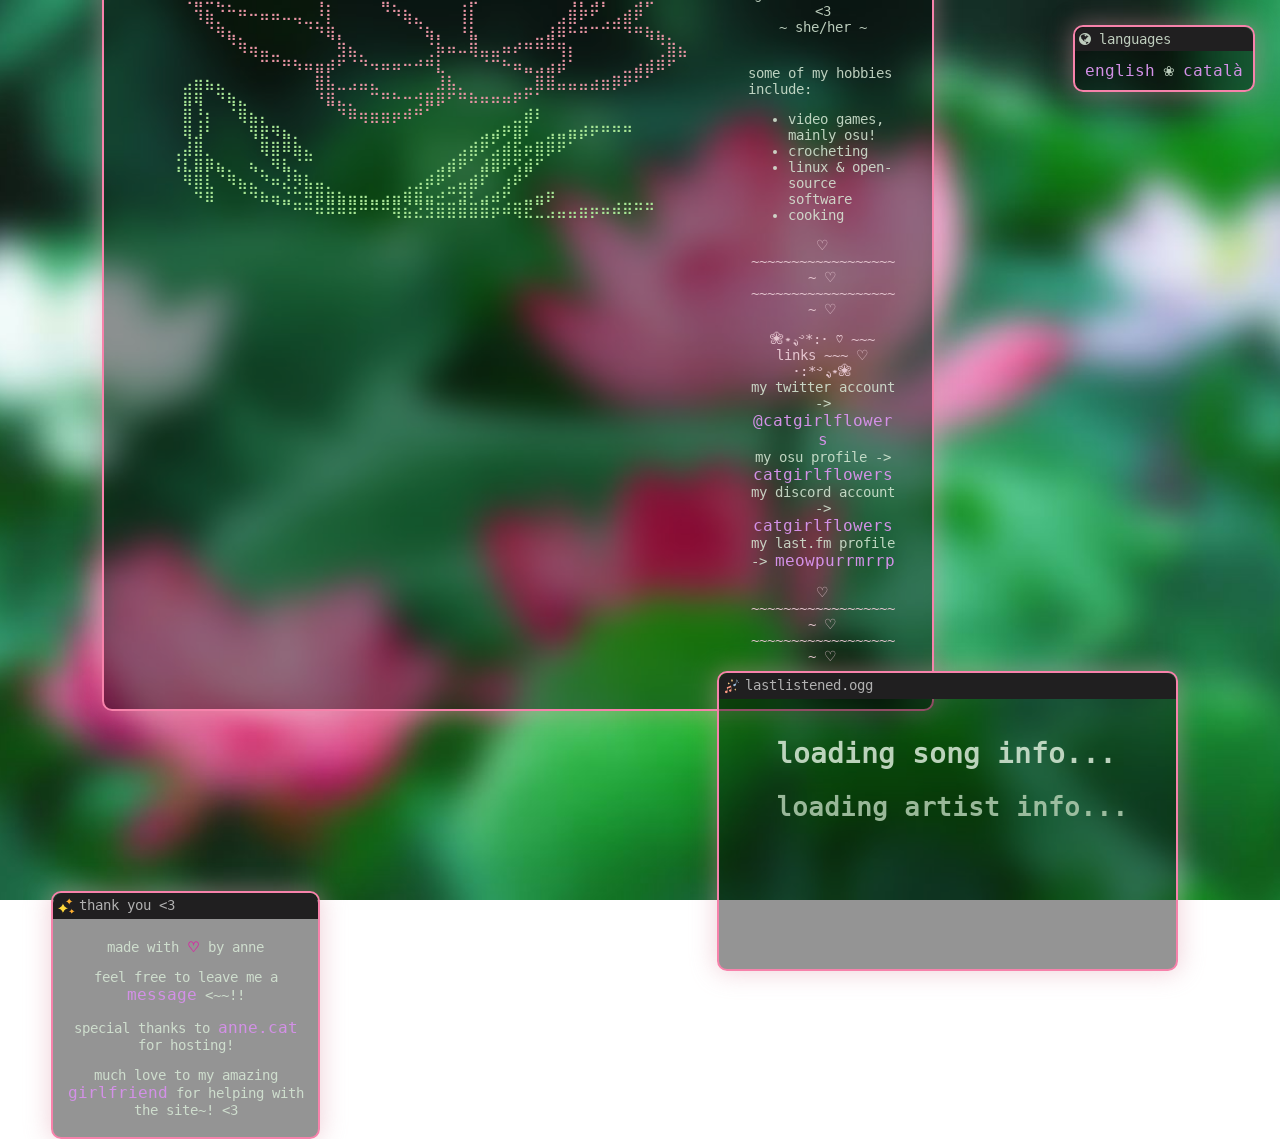
<file: index.html>
<!DOCTYPE html>
<html lang="en">

<head>
  <meta charset="utf-8">
  <title>anne's lotus pond</title>
  <link rel="stylesheet" href="./style.css">
  <script src="./meow.js" async></script>
  <link rel="icon" href="./media/favicon.ico">
  <link rel="stylesheet" href="https://cdnjs.cloudflare.com/ajax/libs/font-awesome/4.7.0/css/font-awesome.min.css">
</head>

<body>
  <div id="background"></div>
  <main>
    <div id="everythingbagel">
      <div class="window" id="languages">
        <div class="titlebar" id="titlebarlang">
          <i class="fa fa-globe"></i> <span>languages</span>
        </div>
        <div id="langcontent">
          <a href="index.html">english</a>
          <span> ❀ </span>
          <a href="indexcat.html">català</a>
        </div>
      </div>
      <div class="window" id="window0">
        <div class="titlebar" id="titlebar0">
          <img class="icon" src="./media/lotusemoji.png" alt="lotus icon">
          <span class="titlebartext">
            lotus.info
          </span>
        </div>
        <div id="contents">
          <pre id="ascii">
⠀⠀⠀⠀⠀⠀⠀⠀⠀⠀⠀⠀⠀⠀⠀⠀⠀⠀⠀⠀⠀⠀⠀⠀<span class="lotuscolour">⣠⡾⠻⣦⡀⢀⣄⠀⠀⠀⠀⠀⠀⠀⠀⠀⠀⠀⠀⠀⠀⠀⠀⠀
⠀⠀⠀⠀⠀⠀⠀⠀⠀⠀⠀⠀⠀⠀⠀⠀⠀⠀⠀⣰⡿⣦⣴⡟⠋⠀⠀⠈⠻⣾⡿⣦⡀⠀⠀⠀⠀⠀⠀⢀⣠⣄⠀⠀⠀⠀⠀⠀
⠀⠀⠀⠀⠀⠀⠀⣀⠀⠀⠀⠀⠀⠀⠀⠀⠀⣾⣶⡟⠀⠈⠙⢶⡄⠀⠀⠀⢀⡿⠀⢈⣿⡶⠶⠶⠛⠛⢛⣹⣿⠏⠀⠀⠀⠀⠀⠀
⠀⠀⠀⠀⠀⠀⠀⢿⡿⢶⣤⣄⡀⠀⠀⠀⣰⡏⠙⠳⣄⠀⠀⠀⠹⡆⢀⣴⠟⠀⣴⠟⠁⢠⡀⠀⣠⠶⢋⣿⠋⠀⠀⠀⠀⠀⠀⠀
⠀⠀⠀⠀⠀⠀⠀⠈⣿⡄⠙⢿⣟⠻⠶⣤⣿⠀⠀⠀⠈⢷⡀⣠⡾⣿⡏⠀⠀⣼⠃⣀⣴⡟⣧⡞⠁⠀⣼⠇⠀⠀⠀⠀⠀⠀⠀⠀
⠀⠀⠀⠀⠀⠀⠀⠀⠘⣷⠀⠀⠉⠳⣆⠈⡇⠀⠀⠀⠀⣠⡿⠋⠀⠈⠙⠲⣤⣿⠞⣽⠋⠀⢻⡁⠀⣰⣯⠀⣀⣠⣤⣤⠤⢤⣤⡄
⠀⠀⠀⠀⠀⠀⠀⠀⠀⢹⡇⠀⠀⠀⠈⢻⣇⠀⠀⢀⡾⠁⠀⠀⠀⠀⠀⠀⠈⠻⣼⠃⠀⠀⢸⣧⡾⢻⣿⠟⠋⠉⠀⢀⣴⡿⠋⠁
⠀⠀⠀⠀⠀⠀⠀⠀⠀⠘⣷⡀⠀⠀⠀⠀⠹⣦⠀⡾⠀⠀⠀⠀⠀⠀⠀⠀⠀⠀⢻⣄⣠⠾⠋⠁⠀⠸⡇⠀⠀⠀⣠⠟⣿⠃⠀⠀
⢰⣤⠀⠀⠀⠀⠀⠀⠀⠀⠘⢷⣤⡀⠀⠀⠀⠙⣶⠃⠀⠀⠀⠀⠀⠀⠀⠀⠀⢀⡴⠋⠁⠀⠀⠀⠀⢀⡇⠀⠀⣰⠏⠀⣿⠀⠀⠀
⠸⣿⣿⢶⣤⣤⣤⡴⠶⠛⠻⣿⡿⠿⠷⢤⣄⡀⣿⠀⠀⠀⠀⠀⠀⠀⠀⢀⣴⠋⠀⠀⠀⠀⠀⠀⠀⢸⡇⠀⣴⠋⠀⢸⡿⠀⠀⠀
⠀⢻⣿⣦⡀⠀⠀⠀⠀⠀⠀⠈⠙⢦⠀⠀⠈⠙⠿⣄⠀⠀⠀⠀⠀⠀⠀⣾⠁⠀⠀⠀⠀⠀⠀⠀⢀⡾⢀⡾⠃⠀⢠⣿⠁⠀⠀⠀
⠀⠀⢻⣦⠙⠓⠶⠤⣤⣤⣀⣀⠀⠸⡇⠀⠀⠀⠀⠙⠳⣦⡀⠀⠀⠀⢸⡇⠀⠀⠀⠀⠀⠀⠀⢀⣾⡷⠟⠁⢀⣴⡿⠁⠀⠀⠀⠀
⠀⠀⠀⠙⢷⣄⠀⠀⠀⠀⠀⠈⠙⠳⣷⡀⠀⠀⠀⠀⠀⠈⠙⣦⡀⠀⠸⣇⠀⠀⠀⠀⠀⠀⣰⣿⠯⠶⠒⠚⠛⠻⠶⣦⣄⠀⠀⠀
⠀⠀⠀⠀⠀⠙⢷⣤⣀⠀⠀⠀⠀⠀⠈⢷⣄⠀⠀⠀⠀⠀⠀⠘⣧⣤⣀⣿⣀⣀⣤⡴⠶⠿⠿⢶⡄⠀⠀⠀⠀⠀⠀⠈⠙⣷⣄⠀
⠀⠀⠀⠀⠀⠀⠀⠈⠛⠛⠶⢦⣤⣤⣴⠟⠙⠳⢤⣤⣤⠤⠴⠾⡇⠀⠀⠈⠙⠛⠦⣤⣀⢀⣠⣼⠃⠀⠀⠀⠀⠀⣠⣴⣾⠟⠉⠀</span>
⠀<span class="fishcolour">⢀⣤⣄⡀</span>⠀⠀⠀⠀⠀⠀⠀⠀<span class="lotuscolour">⣿⣇⠀⢀⣀⡀⠀⠀⠀⠀⠀⢹⣆⠀⠀⠀⠀⠀⠀⠉⣿⣿⣁⣀⣀⣠⣤⣶⡿⠟⠋⠀⠀⠀⠀</span>
⠀<span class="fishcolour">⣿⣿⠉⠻⣦⡀</span>⠀⠀⠀⠀⠀⠀<span class="lotuscolour">⠹⣿⡉⠉⠉⠛⠶⠦⠤⠴⣶⣿⠟⠷⣦⣤⣤⣤⡶⠟⠋⠉⠉⠉⠉⠉⠉⠁⠀⠀⠀⠀⠀</span>⠀⠀
⠀<span class="fishcolour">⣿⠸⡄⠀⠘⣿⣄⡀</span>⠀⠀⠀⠀⠀<span class="lotuscolour">⠉⠻⣷⣤⣤⣤⣤⣴⠾⠋⠁</span>⠀⠀⠀⠀⠀⠀<span class="fishcolour">⠀⣴⡆⠀⠀⠀</span>⠀⠀⠀⠀⠀⠀⠀⠀⠀⠀⠀
⠀<span class="fishcolour">⣿⢸⠇⠀⠀⠈⢿⡷⢶⣄⠀</span>⠀⠀⠀⠀⠀<span class="lotuscolour">⠈⠉⠉⠁⠀⠀</span>⠀⠀⠀⠀⠀<span class="fishcolour">⢀⣠⡶⣿⡏⠀⢀⣀⣤⣴⡶⠶⠶⠶⠀⠀⠀⠀⠀⠀</span>
⠀<span class="fishcolour">⣸⣿⠀⠀⠀⠀⠈⣿⣶⣿⣧⡀⠀⠀⠀⠀⠀⠀⠀⠀⠀⠀⠀⠀⠀<span class="fishcolour">⢀⣴⡿⢋⣴⣟⣤⣶⣿⡿⠋⠁⠀⠀⠀⠀</span>⠀⠀⠀⠀⠀⠀
⢘⡏⣿⣷⣄⠀⠀⣄⠈⢿⣆⠙⠛⠀⠀⠀⠀⠀⠀⠀⠀⠀⠀⠀⢀⣴⡿⠋⣰⣿⡿⢟⣵⠟⠁⠀⠀⠀⠀⠀⠀⠀⠀⠀⠀⠀⠀⠀
⠈⢿⣿⡇⠙⢷⣄⡈⠳⣤⡹⢷⣆⣀⠀⠀⠀⠀⠀⠀⠀⠀⢀⣴⡿⠋⣀⣴⡟⠉⢠⡾⠋⠀⠀⠀⠀⠀⠀⠀⠀⠀⠀⠀⠀⠀⠀⠀
⠀⠀⠻⣿⠀⠀⠙⠻⣦⣤⣙⠓⠿⣿⣷⣦⣤⣤⣀⣠⣤⣾⣿⣥⠴⠛⣻⠏⣠⣴⠟⠀⣀⣤⡶⠀⠀⠀⠀⠀⠀⠀⠀⠀⠀⠀⠀⠀
⠀⠀⠀⠀⠀⠀⠀⠀⠀⠈⠉⠛⠛⠷⠿⠿⠿⠛⠛⠛⢿⣮⣝⣻⣿⣿⣿⣿⣿⡶⠾⢿⣟⣉⣠⣤⣤⣶⡶⠶⠾⠿⠛⠛</span>
          </pre>
          <div id="textcontainer">
            <div id="text">
              <p class="seperator">
                ❀⋆.ೃ࿔*:･ ♡ ~~~ all about me ~~~ ♡ ･:*࿔.ೃ⋆❀
              </p>

              <p class="centeredtext" class="actualinfo">
                hi there, nice to meet you~!!
                <br>
                i'm anne, a 20 year old girl who loves kitties, flowers, and my wonderful girlfriend <a
                  href="https://lilac.yuru.ca/" target="_blank">lilac</a> &lt;3
              <p class="centeredtext" class="actualinfo"">
              ~ she/her ~
             </p>
            </p>
            <br>
                <p class=" actualinfo">some of my hobbies include:
              <ul>
                <li>video games, mainly osu! </li>
                <li>crocheting</li>
                <li>linux & open-source software</li>
                <li>cooking</li>
              </ul>
              </p>
              <p class="seperatorbottom">
                ♡ ~~~~~~~~~~~~~~~~~~~ ♡ ~~~~~~~~~~~~~~~~~~~ ♡
              </p>
              <p class="seperator">
                ❀⋆.ೃ࿔*:･ ♡ ~~~ links ~~~ ♡ ･:*࿔.ೃ⋆❀
              </p>
              <p class="centeredtext" class="actualinfo">
                my twitter account -> <a href="https://x.com/catgirlflowers" target="_blank">@catgirlflowers</a>
              </p>
              <p class="centeredtext" class="actualinfo">
                my osu profile -> <a href="https://osu.ppy.sh/users/12883611" target="_blank">catgirlflowers</a>
              </p>
              <div class="centeredtext" class="actualinfo">
                my discord account -> <span id="discorduser">catgirlflowers
                  <div id="tooltip">click to copy &gt;_&lt;;;</div>
                </span>
              </div>
              <p class="centeredtext" class="actualinfo">
                my last.fm profile -> <a href="https://www.last.fm/user/meowpurrmrrp" target="_blank">meowpurrmrrp</a>
              </p>
              <p class="seperatorbottom" id="extralength">
                ♡ ~~~~~~~~~~~~~~~~~~~ ♡ ~~~~~~~~~~~~~~~~~~~ ♡
              </p>
            </div>
          </div>
        </div>
      </div>

      <div class="window" id="window1">
        <div class="titlebar" id="titlebar1">
          <img class="icon" src="./media/musicemoji.png" alt="music notes icon">
          <span class="titlebartext" id="lastfm-status">
            lastlistened.ogg
          </span>
        </div>
        <div id="musiccontents">
          <img id="albumcover">
          <div id="songinfo">
            <h1 id="title">
              loading song info...
            </h1>
            <h2 id="artist">
              loading artist info...
            </h2>
          </div>
        </div>
      </div>

      <div class="window" id="window2">
        <div class="titlebar" id="titlebar2">
          <img class="icon" src="./media/star.png" alt="sparkles icon">
          <span class="titlebartext">
            thank you &lt;3
          </span>
        </div>
        <div id="credits" class="centeredtext">
          <p>
            made with <span id="heart">♡</span> by anne
          </p>
          <p>
            feel free to leave me a <a href="https://anne.atabook.org/" target="_blank">message</a> &lt;~~!!
          </p>
          <p>
            special thanks to <a href="https://www.anne.cat/" target="_blank">anne.cat</a> for hosting!
          </p>
          <p id="marginbottom">
            much love to my amazing <a href="https://lilac.yuru.ca/" target="_blank">girlfriend</a> for helping with the
            site~! &lt;3
          </p>
        </div>
      </div>
    </div>
  </main>
</body>

</html>
</file>
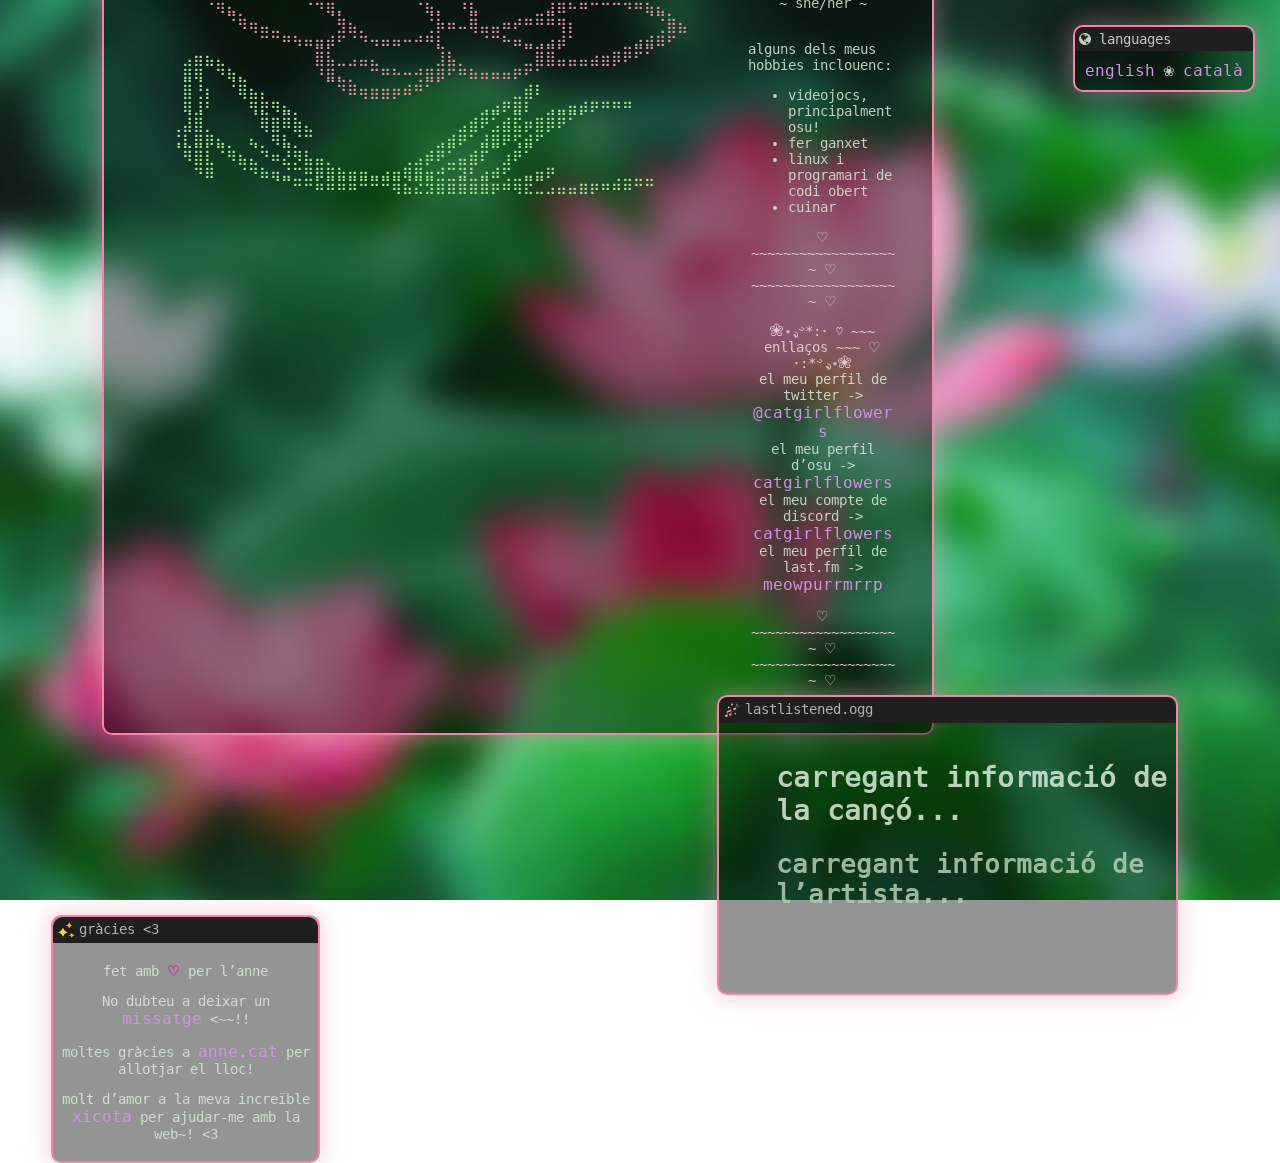
<file: indexcat.html>
<!DOCTYPE html>
<html lang="en">

<head>
  <meta charset="utf-8">
  <title>anne's lotus pond</title>
  <link rel="stylesheet" href="./style.css">
  <script src="./meow.js" async></script>
  <link rel="icon" href="./media/favicon.ico">
  <link rel="stylesheet" href="https://cdnjs.cloudflare.com/ajax/libs/font-awesome/4.7.0/css/font-awesome.min.css">
</head>

<body>
  <div id="background"></div>
  <main>
    <div id="everythingbagel">
      <div class="window" id="languages">
        <div class="titlebar" id="titlebarlang">
          <i class="fa fa-globe"></i> <span>languages</span>
        </div>
        <div id="langcontent">
          <a href="index.html">english</a>
          <span> ❀ </span>
          <a href="indexcat.html">català</a>
        </div>
      </div>
      <div class="window" id="window0">
        <div class="titlebar" id="titlebar0">
          <img class="icon" src="./media/lotusemoji.png" alt="lotus icon">
          <span class="titlebartext">
            lotus.info
          </span>
        </div>
        <div id="contents">
          <pre id="ascii">
⠀⠀⠀⠀⠀⠀⠀⠀⠀⠀⠀⠀⠀⠀⠀⠀⠀⠀⠀⠀⠀⠀⠀⠀<span class="lotuscolour">⣠⡾⠻⣦⡀⢀⣄⠀⠀⠀⠀⠀⠀⠀⠀⠀⠀⠀⠀⠀⠀⠀⠀⠀
⠀⠀⠀⠀⠀⠀⠀⠀⠀⠀⠀⠀⠀⠀⠀⠀⠀⠀⠀⣰⡿⣦⣴⡟⠋⠀⠀⠈⠻⣾⡿⣦⡀⠀⠀⠀⠀⠀⠀⢀⣠⣄⠀⠀⠀⠀⠀⠀
⠀⠀⠀⠀⠀⠀⠀⣀⠀⠀⠀⠀⠀⠀⠀⠀⠀⣾⣶⡟⠀⠈⠙⢶⡄⠀⠀⠀⢀⡿⠀⢈⣿⡶⠶⠶⠛⠛⢛⣹⣿⠏⠀⠀⠀⠀⠀⠀
⠀⠀⠀⠀⠀⠀⠀⢿⡿⢶⣤⣄⡀⠀⠀⠀⣰⡏⠙⠳⣄⠀⠀⠀⠹⡆⢀⣴⠟⠀⣴⠟⠁⢠⡀⠀⣠⠶⢋⣿⠋⠀⠀⠀⠀⠀⠀⠀
⠀⠀⠀⠀⠀⠀⠀⠈⣿⡄⠙⢿⣟⠻⠶⣤⣿⠀⠀⠀⠈⢷⡀⣠⡾⣿⡏⠀⠀⣼⠃⣀⣴⡟⣧⡞⠁⠀⣼⠇⠀⠀⠀⠀⠀⠀⠀⠀
⠀⠀⠀⠀⠀⠀⠀⠀⠘⣷⠀⠀⠉⠳⣆⠈⡇⠀⠀⠀⠀⣠⡿⠋⠀⠈⠙⠲⣤⣿⠞⣽⠋⠀⢻⡁⠀⣰⣯⠀⣀⣠⣤⣤⠤⢤⣤⡄
⠀⠀⠀⠀⠀⠀⠀⠀⠀⢹⡇⠀⠀⠀⠈⢻⣇⠀⠀⢀⡾⠁⠀⠀⠀⠀⠀⠀⠈⠻⣼⠃⠀⠀⢸⣧⡾⢻⣿⠟⠋⠉⠀⢀⣴⡿⠋⠁
⠀⠀⠀⠀⠀⠀⠀⠀⠀⠘⣷⡀⠀⠀⠀⠀⠹⣦⠀⡾⠀⠀⠀⠀⠀⠀⠀⠀⠀⠀⢻⣄⣠⠾⠋⠁⠀⠸⡇⠀⠀⠀⣠⠟⣿⠃⠀⠀
⢰⣤⠀⠀⠀⠀⠀⠀⠀⠀⠘⢷⣤⡀⠀⠀⠀⠙⣶⠃⠀⠀⠀⠀⠀⠀⠀⠀⠀⢀⡴⠋⠁⠀⠀⠀⠀⢀⡇⠀⠀⣰⠏⠀⣿⠀⠀⠀
⠸⣿⣿⢶⣤⣤⣤⡴⠶⠛⠻⣿⡿⠿⠷⢤⣄⡀⣿⠀⠀⠀⠀⠀⠀⠀⠀⢀⣴⠋⠀⠀⠀⠀⠀⠀⠀⢸⡇⠀⣴⠋⠀⢸⡿⠀⠀⠀
⠀⢻⣿⣦⡀⠀⠀⠀⠀⠀⠀⠈⠙⢦⠀⠀⠈⠙⠿⣄⠀⠀⠀⠀⠀⠀⠀⣾⠁⠀⠀⠀⠀⠀⠀⠀⢀⡾⢀⡾⠃⠀⢠⣿⠁⠀⠀⠀
⠀⠀⢻⣦⠙⠓⠶⠤⣤⣤⣀⣀⠀⠸⡇⠀⠀⠀⠀⠙⠳⣦⡀⠀⠀⠀⢸⡇⠀⠀⠀⠀⠀⠀⠀⢀⣾⡷⠟⠁⢀⣴⡿⠁⠀⠀⠀⠀
⠀⠀⠀⠙⢷⣄⠀⠀⠀⠀⠀⠈⠙⠳⣷⡀⠀⠀⠀⠀⠀⠈⠙⣦⡀⠀⠸⣇⠀⠀⠀⠀⠀⠀⣰⣿⠯⠶⠒⠚⠛⠻⠶⣦⣄⠀⠀⠀
⠀⠀⠀⠀⠀⠙⢷⣤⣀⠀⠀⠀⠀⠀⠈⢷⣄⠀⠀⠀⠀⠀⠀⠘⣧⣤⣀⣿⣀⣀⣤⡴⠶⠿⠿⢶⡄⠀⠀⠀⠀⠀⠀⠈⠙⣷⣄⠀
⠀⠀⠀⠀⠀⠀⠀⠈⠛⠛⠶⢦⣤⣤⣴⠟⠙⠳⢤⣤⣤⠤⠴⠾⡇⠀⠀⠈⠙⠛⠦⣤⣀⢀⣠⣼⠃⠀⠀⠀⠀⠀⣠⣴⣾⠟⠉⠀</span>
⠀<span class="fishcolour">⢀⣤⣄⡀</span>⠀⠀⠀⠀⠀⠀⠀⠀<span class="lotuscolour">⣿⣇⠀⢀⣀⡀⠀⠀⠀⠀⠀⢹⣆⠀⠀⠀⠀⠀⠀⠉⣿⣿⣁⣀⣀⣠⣤⣶⡿⠟⠋⠀⠀⠀⠀</span>
⠀<span class="fishcolour">⣿⣿⠉⠻⣦⡀</span>⠀⠀⠀⠀⠀⠀<span class="lotuscolour">⠹⣿⡉⠉⠉⠛⠶⠦⠤⠴⣶⣿⠟⠷⣦⣤⣤⣤⡶⠟⠋⠉⠉⠉⠉⠉⠉⠁⠀⠀⠀⠀⠀</span>⠀⠀
⠀<span class="fishcolour">⣿⠸⡄⠀⠘⣿⣄⡀</span>⠀⠀⠀⠀⠀<span class="lotuscolour">⠉⠻⣷⣤⣤⣤⣤⣴⠾⠋⠁</span>⠀⠀⠀⠀⠀⠀<span class="fishcolour">⠀⣴⡆⠀⠀⠀</span>⠀⠀⠀⠀⠀⠀⠀⠀⠀⠀⠀
⠀<span class="fishcolour">⣿⢸⠇⠀⠀⠈⢿⡷⢶⣄⠀</span>⠀⠀⠀⠀⠀<span class="lotuscolour">⠈⠉⠉⠁⠀⠀</span>⠀⠀⠀⠀⠀<span class="fishcolour">⢀⣠⡶⣿⡏⠀⢀⣀⣤⣴⡶⠶⠶⠶⠀⠀⠀⠀⠀⠀</span>
⠀<span class="fishcolour">⣸⣿⠀⠀⠀⠀⠈⣿⣶⣿⣧⡀⠀⠀⠀⠀⠀⠀⠀⠀⠀⠀⠀⠀⠀<span class="fishcolour">⢀⣴⡿⢋⣴⣟⣤⣶⣿⡿⠋⠁⠀⠀⠀⠀</span>⠀⠀⠀⠀⠀⠀
⢘⡏⣿⣷⣄⠀⠀⣄⠈⢿⣆⠙⠛⠀⠀⠀⠀⠀⠀⠀⠀⠀⠀⠀⢀⣴⡿⠋⣰⣿⡿⢟⣵⠟⠁⠀⠀⠀⠀⠀⠀⠀⠀⠀⠀⠀⠀⠀
⠈⢿⣿⡇⠙⢷⣄⡈⠳⣤⡹⢷⣆⣀⠀⠀⠀⠀⠀⠀⠀⠀⢀⣴⡿⠋⣀⣴⡟⠉⢠⡾⠋⠀⠀⠀⠀⠀⠀⠀⠀⠀⠀⠀⠀⠀⠀⠀
⠀⠀⠻⣿⠀⠀⠙⠻⣦⣤⣙⠓⠿⣿⣷⣦⣤⣤⣀⣠⣤⣾⣿⣥⠴⠛⣻⠏⣠⣴⠟⠀⣀⣤⡶⠀⠀⠀⠀⠀⠀⠀⠀⠀⠀⠀⠀⠀
⠀⠀⠀⠀⠀⠀⠀⠀⠀⠈⠉⠛⠛⠷⠿⠿⠿⠛⠛⠛⢿⣮⣝⣻⣿⣿⣿⣿⣿⡶⠾⢿⣟⣉⣠⣤⣤⣶⡶⠶⠾⠿⠛⠛</span>
          </pre>
          <div id="textcontainer">
            <div id="text">
              <p class="seperator">
                ❀⋆.ೃ࿔*:･ ♡ ~~~ tot sobre mi ~~~ ♡ ･:*࿔.ೃ⋆❀
              </p>

              <p class="centeredtext" class="actualinfo">
                hola, encantada de conèixer-te~!!
                <br>
                sóc l’anne, una noia de 20 anys a qui li agraden els gats, les flors i la meva meravellosa xicota <a
                  href="https://lilac.yuru.ca/" target="_blank">lilac</a> &lt;3
              <p class="centeredtext" class="actualinfo"">
              ~ she/her ~
             </p>
            </p>
            <br>
                <p class=" actualinfo">alguns dels meus hobbies inclouenc:
              <ul>
                <li>videojocs, principalment osu! </li>
                <li>fer ganxet</li>
                <li>linux i programari de codi obert</li>
                <li>cuinar</li>
              </ul>
              </p>
              <p class="seperatorbottom">
                ♡ ~~~~~~~~~~~~~~~~~~~ ♡ ~~~~~~~~~~~~~~~~~~~ ♡
              </p>
              <p class="seperator">
                ❀⋆.ೃ࿔*:･ ♡ ~~~ enllaços ~~~ ♡ ･:*࿔.ೃ⋆❀
              </p>
              <p class="centeredtext" class="actualinfo">
                el meu perfil de twitter -> <a href="https://x.com/catgirlflowers" target="_blank">@catgirlflowers</a>
              </p>
              <p class="centeredtext" class="actualinfo">
                el meu perfil d’osu -> <a href="https://osu.ppy.sh/users/12883611" target="_blank">catgirlflowers</a>
              </p>
              <div class="centeredtext" class="actualinfo">
                el meu compte de discord -> <span id="discorduser">catgirlflowers
                  <div id="tooltip">clica per copiar &gt;_&lt;;;</div>
                </span>
              </div>
              <p class="centeredtext" class="actualinfo">
                el meu perfil de last.fm -> <a href="https://www.last.fm/user/meowpurrmrrp"
                  target="_blank">meowpurrmrrp</a>
              </p>
              <p class="seperatorbottom" id="extralength">
                ♡ ~~~~~~~~~~~~~~~~~~~ ♡ ~~~~~~~~~~~~~~~~~~~ ♡
              </p>
            </div>
          </div>
        </div>
      </div>

      <div class="window" id="window1">
        <div class="titlebar" id="titlebar1">
          <img class="icon" src="./media/musicemoji.png" alt="music notes icon">
          <span class="titlebartext" id="lastfm-status">
            lastlistened.ogg
          </span>
        </div>
        <div id="musiccontents">
          <img id="albumcover">
          <div id="songinfo">
            <h1 id="title">
              carregant informació de la cançó...
            </h1>
            <h2 id="artist">
              carregant informació de l’artista...
            </h2>
          </div>
        </div>
      </div>

      <div class="window" id="window2">
        <div class="titlebar" id="titlebar2">
          <img class="icon" src="./media/star.png" alt="sparkles icon">
          <span class="titlebartext">
            gràcies &lt;3
          </span>
        </div>
        <div id="credits" class="centeredtext">
          <p>
            fet amb <span id="heart">♡</span> per l’anne
          </p>
          <p>
            No dubteu a deixar un <a href="https://anne.atabook.org/" target="_blank">missatge</a> &lt;~~!!
          </p>
          <p>
            moltes gràcies a <a href="https://www.anne.cat/" target="_blank">anne.cat</a> per allotjar el lloc!
          </p>
          <p id="marginbottom">
            molt d’amor a la meva increïble <a href="https://lilac.yuru.ca/" target="_blank">xicota</a> per ajudar-me
            amb la web~! &lt;3
          </p>
        </div>
      </div>
    </div>
  </main>
</body>

</html>
</file>
<file: style.css>
@font-face {
    font-family: bitstreamverasansmono;
    src: url("./media/VeraMono.ttf");
}

body {
    font-family: bitstreamverasansmono, monospace;
    color: rgba(216, 233, 215, 0.863);
    margin: 0%;
}

main {
    display: flex;
    align-items: center;
    height: 100vh;
}

#everythingbagel {
    width: 100%;
}

#background {
    background-image: url("./media/background.jpg");
    width: 100%;
    height: 100%;
    position: fixed;
    top: 0;
    left: 0;
    background-size: cover;
    background-position: center;
    z-index: -1;
}

.window {
    background-color: rgba(0, 0, 0, 0.418);
    border: 2px solid #f782ab;
    box-shadow: 0px 0px 24px 2px rgba(224, 158, 174, 0.438);
    border-radius: 10px;
}

#extralength {
    margin-bottom: 45px;
}

#languages {
    width: fit-content;
    position: absolute;
    top: 25px;
    right: 25px;
    /* test */
}

#titlebarlang {
    margin: 0%;
}

#langcontent {
    padding: 10px;
}

#window0 {
    /* margin-top: 70px; */
    margin-left: 8%;
    margin-right: 27%;
}

#window1 {
    margin-top: -40px;
    margin-left: 56%;
    margin-right: 8%;
}

#window2 {
    margin-top: -80px;
    margin-right: 75%;
    margin-left: 4%;
}

.titlebar {
    background-color: #201f20;
    border-top-left-radius: 10px;
    border-top-right-radius: 10px;
    padding: 4px;
    margin-bottom: 20px;
}

.icon {
    width: 18px;
    vertical-align: middle;
    margin-right: -4px;
}

#contents {
    display: flex;
    margin-left: 8%;
    word-break: break-word;
}

#text {
    width: 80%;
}

.seperator {
    color: #e4c5cf;
    margin-bottom: 0%;
    text-align: center;
}

.seperatorbottom {
    margin-bottom: 10px;
    color: #e4c5cf;
    text-align: center;
}

.actualinfo {
    margin: 0%;
}

#ascii {
    font-size: 15px;
    line-height: 1.3;
    margin-right: 4%;
}

.fishcolour {
    color: #a9e796;
}

.lotuscolour {
    color: #e694a3;
}

a {
    color: rgb(211, 144, 231);
    text-decoration: none;
    font-size: 16px;
}

a:hover {
    text-decoration: underline;
}

#textcontainer {
    display: flex;
    justify-content: center;
    margin-right: 16px;
}

.centeredtext {
    text-align: center;
    margin-top: 0%;
}

#coloredtext {
    color: rgb(211, 144, 231);
}

#songinfo {
    margin-left: 27px;
}

#musiccontents {
    display: flex;
    word-break: break-word;
}

#albumcover {
    height: 222px;
    margin-left: 30px;
    margin-bottom: 28px;
    border-radius: 4px;
}

#artist {
    font-size: 26px;
    color: rgba(176, 204, 175, 0.863);
}

#heart {
    color: #d12fa1;
    font-weight: bold;
}

.titlebartext {
    color: rgb(177, 177, 177);
}

#credits {
    padding-bottom: 5px;
    word-break: break-word;
    margin-left: 8px;
    margin-right: 8px;
}

@keyframes fadeOut {
    from {
        opacity: 1;
    }

    to {
        opacity: 0;
        visibility: hidden;
    }
}

.fadeOut {
    animation: fadeOut 3s ease-in forwards;
}

#discorduser {
    color: rgb(211, 144, 231);
    position: relative;
    display: inline-block;
    cursor: pointer;
    font-size: 16px;
}

#discorduser:hover {
    text-decoration: underline;
}

#tooltip {
    display: none;
    position: absolute;
    top: -175%;
    left: 50%;
    transform: translateX(-50%);
    margin-top: 5px;
    width: 220px;
    background-color: rgba(0, 0, 0, 0.603);
    border-radius: 6px;
    color: #b4d3ab;
    border: 2px solid #f782ab;
    padding: 2px;
    pointer-events: none;
}

#discorduser:hover #tooltip {
    display: block;
}

p {
    margin-bottom: 0%;
}

#marginbottom {
    margin-bottom: 1em;
}

/* other screen width styling by yuiyamu / lilac >_< 
* this looks way better on 1080p monitors, it scretches beyond the height of the screen otherwise >.< */
/* thank you dear <3 - anne */
@media only screen and (max-device-width: 1920px) {
    body {
        font-size: 14px;
    }

    #ascii {
        line-height: 1.1;
    }
}

/* this is for mobile~! mobile styling is a pain, but i made it work okay~ basically requires you to redo most stuff, so i didn't want to make you do that hhh */
@media only screen and (max-device-width: 768px) {
    body {
        font-size: 18px;
    }

    main {
        display: block;
        height: auto;
    }

    #window0 {
        margin-left: 2%;
        margin-right: 2%;
        margin-top: 2%;
    }

    #window1 {
        margin-left: 2%;
        margin-right: 2%;
        margin-top: 2%;
    }

    #window2 {
        margin: 2%;
    }

    #contents {
        display: block;
        margin-left: 20px;
        margin-right: 20px;
    }

    #ascii {
        text-align: center;
        margin-right: 0;
    }

    #text {
        width: 100%;
    }
}
</file>
